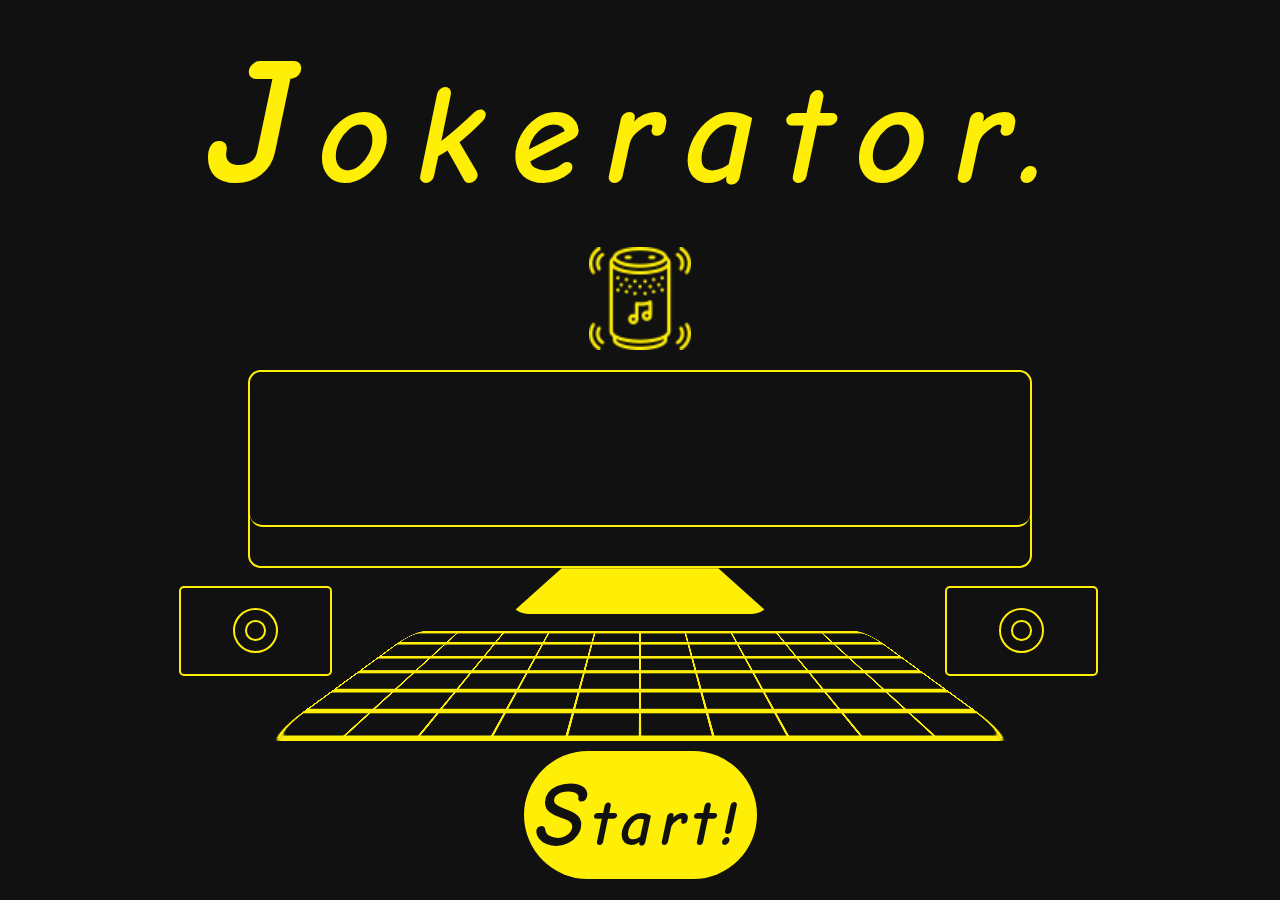
<file: index.html>
<!DOCTYPE html>
<html lang="en">
  <head>
    <meta charset="UTF-8" />
    <meta http-equiv="X-UA-Compatible" content="IE=edge" />
    <meta
      name="viewport"
      content="width=device-width, initial-scale=1.0,user-scalable=no"
    />
    <link rel="stylesheet" href="UI.css" />
    <link rel="shortcut icon" href="./image/favicon.ico" />
    <link rel="preconnect" href="https://fonts.googleapis.com" />
    <link rel="preconnect" href="https://fonts.gstatic.com" crossorigin />
    <link
      href="https://fonts.googleapis.com/css2?family=Comic+Neue:wght@700&display=swap"
      rel="stylesheet"
    />
    <script src="UI.js"></script>
    <title>。你</title>
  </head>
  <body>
    <div class="web-container">
      <h1 class="web-title">Jokerator.</h1>
      <img id="radio" src="./speaker.png" alt="speaker" draggable="true" />
      <section class="computer">
        <div class="speaker">
          <div class="circle"><div class="incircle"></div></div>
        </div>
        <div class="screen">
          <div class="screen-up"></div>
        </div>
        <div class="neck"></div>
        <div class="keyboards">
          <div class="keyboard"></div>
          <div class="keyboard"></div>
          <div class="keyboard"></div>
          <div class="keyboard"></div>
          <div class="keyboard"></div>
          <div class="keyboard"></div>
          <div class="keyboard"></div>
          <div class="keyboard"></div>
          <div class="keyboard"></div>
          <div class="keyboard"></div>
          <div class="keyboard"></div>
          <div class="keyboard"></div>
          <div class="keyboard"></div>
          <div class="keyboard"></div>
          <div class="keyboard"></div>
          <div class="keyboard"></div>
          <div class="keyboard"></div>
          <div class="keyboard"></div>
          <div class="keyboard"></div>
          <div class="keyboard"></div>
          <div class="keyboard"></div>
          <div class="keyboard"></div>
          <div class="keyboard"></div>
          <div class="keyboard"></div>
          <div class="keyboard"></div>
          <div class="keyboard"></div>
          <div class="keyboard"></div>
          <div class="keyboard"></div>
          <div class="keyboard"></div>
          <div class="keyboard"></div>
          <div class="keyboard"></div>
          <div class="keyboard"></div>
          <div class="keyboard"></div>
          <div class="keyboard"></div>
          <div class="keyboard"></div>
          <div class="keyboard"></div>
          <div class="keyboard"></div>
          <div class="keyboard"></div>
          <div class="keyboard"></div>
          <div class="keyboard"></div>
          <div class="keyboard"></div>
          <div class="keyboard"></div>
          <div class="keyboard"></div>
          <div class="keyboard"></div>
          <div class="keyboard"></div>
          <div class="keyboard"></div>
          <div class="keyboard"></div>
          <div class="keyboard"></div>
          <div class="keyboard"></div>
          <div class="keyboard"></div>
          <div class="keyboard"></div>
          <div class="keyboard"></div>
          <div class="keyboard"></div>
          <div class="keyboard"></div>
          <div class="keyboard"></div>
          <div class="keyboard"></div>
          <div class="keyboard"></div>
          <div class="keyboard"></div>
          <div class="keyboard"></div>
          <div class="keyboard"></div>
        </div>
        <div class="speaker">
          <div class="circle"><div class="incircle"></div></div>
        </div>
      </section>
      <button class="web-button">Start!</button>
    </div>
  </body>
</html>
</file>
<file: UI.css>
@charset "UTF-8";
@import url("https://fonts.googleapis.com/css2?family=Comic+Neue:wght@700&display=swap");
* {
  padding: 0;
  margin: 0;
  box-sizing: border-box;
  font-family: "新細明體", "Comic Neue", cursive;
  color: rgb(255, 238, 5);
  background-color: #111;
}

body {
  position: relative;
  width: 100vw;
  min-height: 100vh;
  overflow: hidden;
}
body .web-container {
  position: relative;
  display: flex;
  flex-direction: column;
  justify-content: space-evenly;
  align-items: center;
  width: 100vw;
  height: 100vh;
}
body .web-container .web-title {
  font-size: 11vw;
  font-weight: 900;
  font-style: italic;
  letter-spacing: 2vw;
}
body .web-container .web-title::first-letter {
  font-size: 14vw;
}
body .web-container #radio {
  width: 8vmax;
  height: 8vmax;
  -webkit-animation: bigAndSmall 1.5s infinite;
          animation: bigAndSmall 1.5s infinite;
}
body .web-container .computer {
  position: relative;
  perspective: 100px;
  width: 68vw;
  height: 40vh;
}
body .web-container .computer .speaker {
  position: absolute;
  display: flex;
  justify-content: center;
  align-items: center;
  top: 60%;
  left: -3%;
  width: 12vw;
  height: 10vh;
  border-radius: 5px;
  border: 2px solid rgb(255, 238, 5);
}
body .web-container .computer .speaker .circle, body .web-container .computer .speaker .circle .incircle {
  display: flex;
  justify-content: center;
  align-items: center;
  width: 3.5vmax;
  height: 3.5vmax;
  border-radius: 50%;
  border: 2px solid rgb(255, 238, 5);
}
body .web-container .computer .speaker .circle .incircle {
  width: 50%;
  height: 50%;
}
body .web-container .computer .speaker:last-child {
  left: 85%;
}
body .web-container .computer .screen, body .web-container .computer .screen .screen-up {
  left: 5%;
  width: 90%;
  height: 55%;
  border-radius: 1vmax;
  position: absolute;
  border: 2px solid rgb(255, 238, 5);
}
body .web-container .computer .screen .screen-up, body .web-container .computer .screen .screen-up .screen-up {
  left: 0;
  position: relative;
  width: 100%;
  height: 80%;
  padding: 1vmax;
  font-size: 5vw;
  -webkit-border-before: none;
          border-block-start: none;
  -webkit-border-start: none;
          border-inline-start: none;
  -webkit-border-end: none;
          border-inline-end: none;
  background-color: #111;
}
body .web-container .computer .neck {
  width: 30%;
  height: 13%;
  left: 35%;
  top: 55%;
  position: absolute;
  background-color: rgb(255, 238, 5);
  -webkit-clip-path: polygon(20% 0%, 80% 0%, 100% 100%, 0% 100%);
          clip-path: polygon(20% 0%, 80% 0%, 100% 100%, 0% 100%);
  border-radius: 0 0 1.5vmax 1.5vmax;
}
body .web-container .computer .keyboards {
  display: grid;
  grid-template-columns: repeat(10, 10%);
  grid-template-rows: repeat(6);
  width: 65%;
  height: 18%;
  left: 17.5%;
  top: 75%;
  position: absolute;
  perspective: 250px;
  border-radius: 1vmax;
  border: 1px solid rgb(255, 238, 5);
  transform: rotateX(50deg);
}
body .web-container .computer .keyboards .keyboard {
  border: 1px solid rgb(255, 238, 5);
}
body .web-container .computer .keyboards .keyboard:first-child {
  border-radius: 1vmax 0 0 0;
}
body .web-container .computer .keyboards .keyboard:nth-child(10) {
  border-radius: 0 1vmax 0 0;
}
body .web-container .computer .keyboards .keyboard:nth-child(51) {
  border-radius: 0 0 0 1vmax;
}
body .web-container .computer .keyboards .keyboard:last-child {
  border-radius: 0 0 1vmax;
}
body .web-container .web-button {
  padding: 1vmax;
  background-color: rgb(255, 238, 5);
  color: #111;
  border-radius: 100vmax;
  border: none;
  width: -webkit-fit-content;
  width: -moz-fit-content;
  width: fit-content;
  height: -webkit-fit-content;
  height: -moz-fit-content;
  height: fit-content;
  -webkit-animation: bigAndSmall 1.5s infinite;
          animation: bigAndSmall 1.5s infinite;
  font-size: 5vw;
  font-weight: 900;
  font-style: italic;
  letter-spacing: 0.5vw;
}
body .web-container .web-button::first-letter {
  font-size: 7vw;
}

@-webkit-keyframes bigAndSmall {
  20% {
    transform: scale(1.3);
  }
  30% {
    transform: scale(1.1);
  }
  40% {
    transform: scale(1.2);
  }
  50% {
    transform: scale(1);
  }
}

@keyframes bigAndSmall {
  20% {
    transform: scale(1.3);
  }
  30% {
    transform: scale(1.1);
  }
  40% {
    transform: scale(1.2);
  }
  50% {
    transform: scale(1);
  }
}/*# sourceMappingURL=UI.css.map */
</file>
